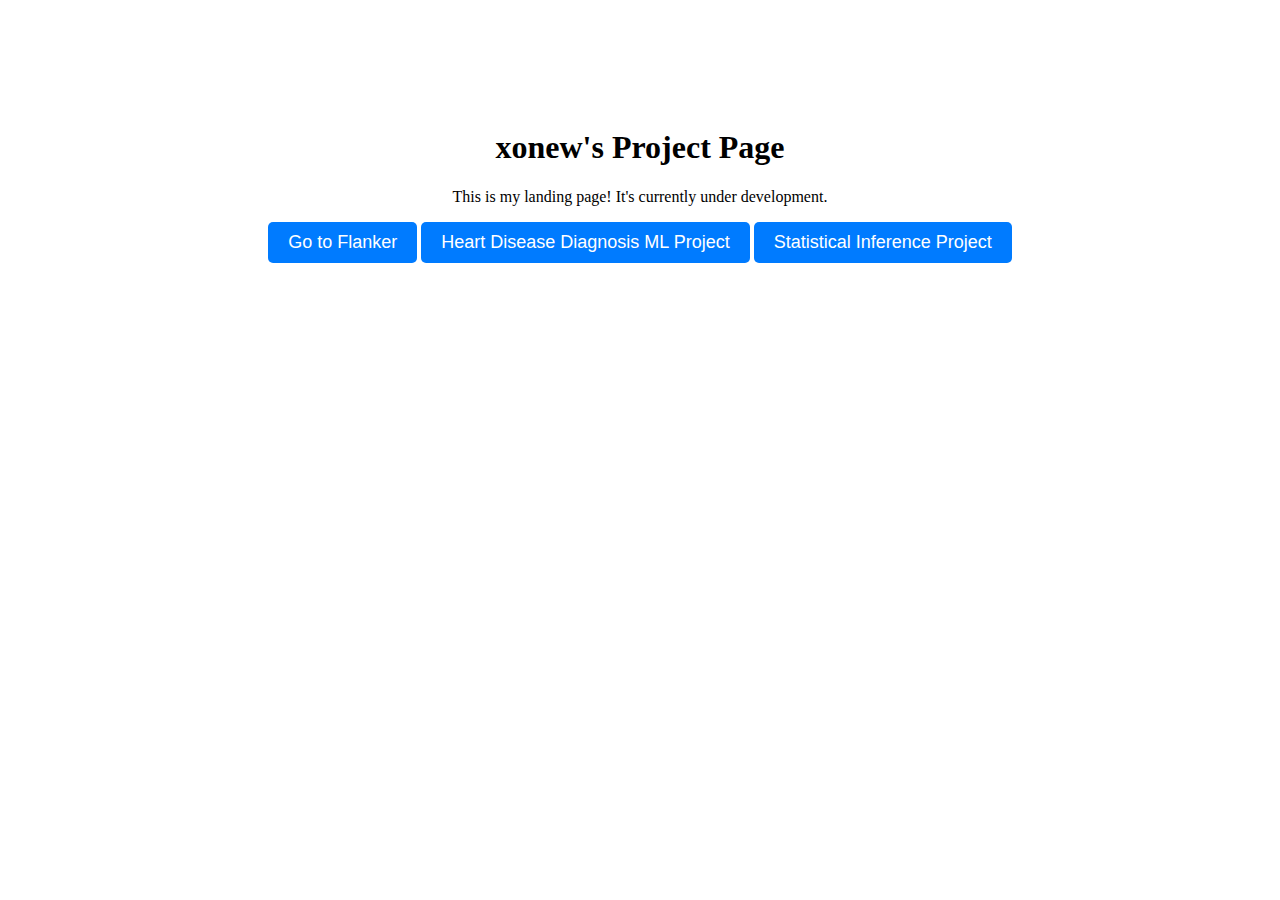
<file: index.html>
<!DOCTYPE html>
<html lang="en">
<head>
    <meta charset="UTF-8">
    <meta name="viewport" content="width=device-width, initial-scale=1.0">
    <title>Landing Page</title>
    <style>
        body {
            text-align: center;
            padding: 100px;
        }
        button {
            padding: 10px 20px;
            font-size: 18px;
            background-color: #007bff;
            color: #fff;
            border: none;
            border-radius: 5px;
            cursor: pointer;
        }
    </style>
</head>
<body>
    <h1>xonew's Project Page</h1>
    <p>This is my landing page! It's currently under development.</p>
    <button onclick="redirectToFlanker()">Go to Flanker</button>

    <script>
        function redirectToFlanker() {
            // Redirect to the "flanker" page when the button is clicked
            window.location.href = "./flanker/flanker.html"; // Replace with the actual URL
        }
    </script>
    <button onclick="redirectToHd()">Heart Disease Diagnosis ML Project</button>

    <script>
        function redirectToHd() {
            window.location.href = "./alternativesToHeartDiseaseDiagnosis.html"; 
        }
    </script>
    <button onclick="redirectToHC()">Statistical Inference Project</button>

    <script>
        function redirectToHC() {
            // Redirect to the "flanker" page when the button is clicked
            window.location.href = "./handheldOrConsole.html";
        }
    </script>
</body>
</html>
</file>
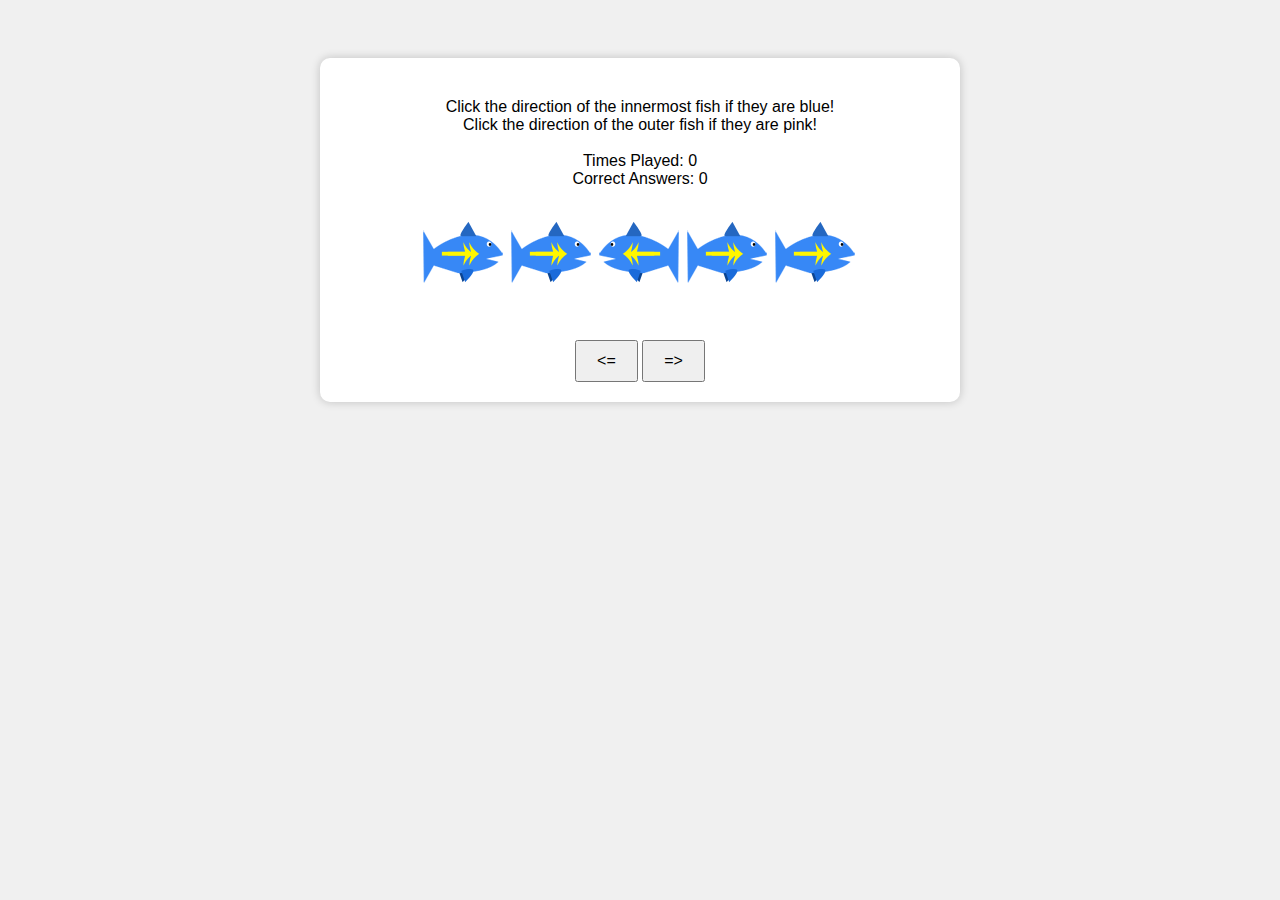
<file: flanker/flanker.html>
<!DOCTYPE html>
<html lang="en">
<head>
    <meta charset="UTF-8">
    <meta name="viewport" content="width=device-width, initial-scale=1.0">
    <title>Flanker</title>
    <link rel="stylesheet" href="styles.css">
</head>
<body>
    <div class="game-container">
        <audio id="winSound" autoplay="false" preload="auto"></audio>
        <audio id="lossSound" src="./assets/sounds/oopsie.wav" autoplay="false" preload="auto"></audio>

        <div class="instructions">Click the direction of the innermost fish if they are blue! <br> Click the direction of the outer fish if they are pink!</div>
        <br>
        <div id="playCounter">Times Played: <span id="counterValue">0</span></div>
        <div id="winCounter">Correct Answers: <span id="wins">0</span></div>
        <img alt="Error" id="fish">
        <div id="successMessage" style="display: none;"></div>

        <button id="leftButton">&lt;=</button>
        <button id="rightButton">=&gt;</button>
    </div>
    <script src="script.js"></script>
</body>
</html>
</file>
<file: flanker/styles.css>
body {
    font-family: Arial, sans-serif;
    text-align: center;
    background-color: #f0f0f0;
}

.game-container {
    display: inline-block;
    margin: 50px auto;
    width: 80%;
    max-width: 600px;
    padding: 20px;
    background-color: #fff;
    border-radius: 10px;
    box-shadow: 0 0 10px rgba(0, 0, 0, 0.2);
}

img {
    margin: 10px;
    display: inline-block;
    border-radius: 50%;
	max-width: 100%;
    height: auto;
}

.blue {
    background-color: blue;
}

.pink {
    background-color: pink;
}

.instructions {
    margin-top: 20px;
}

button {
    padding: 10px 20px;
    font-size: 16px;
    margin-top: 20px;
    cursor: pointer;
}
</file>
